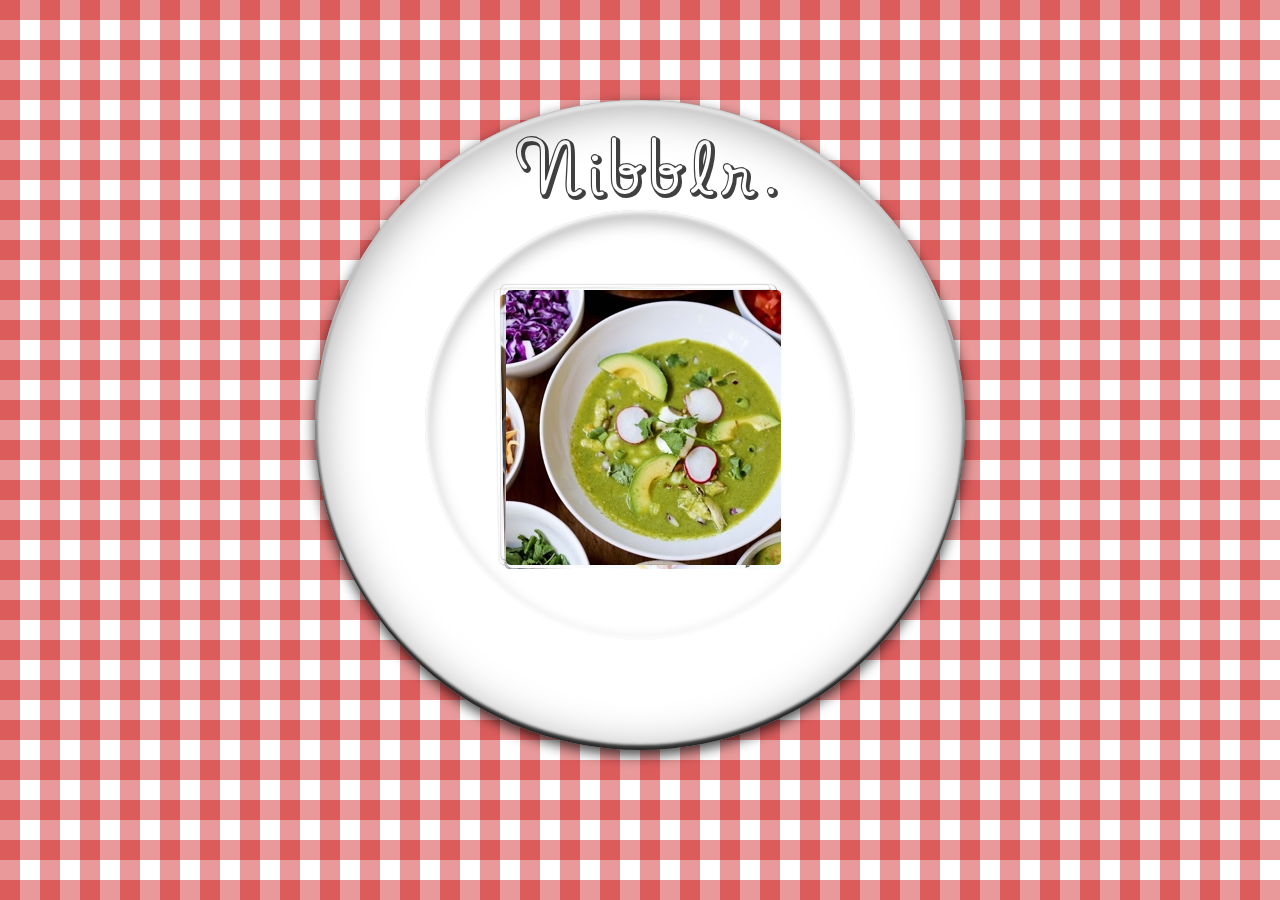
<file: index.html>
<!DOCTYPE html>
<html>
<head> 
    <title>Nibblr</title>
    <link rel="stylesheet" href="./nibblr.css">
    <script src="./bundle.js"></script>
    <script src="./nibblr.js"></script>
</head>
<body>
    <div id="viewport">
        <div class="plate"> 
            <div id="before">
                <ul class="stack">
                    <li class="pizza">
                        <img src="./img/pizza.jpg" />
                    </li>
                    <li class="burger">
                        <img src="./img/nachos.jpg" />
                    </li>
                    <li class="pasta">
                        <img src="./img/spaghetti.jpg" />
                    </li>
                    <li class="soup">
                        <img src="./img/soup.jpg" />
                    </li>  
                </ul> 
            </div>
        </div>
    </div>
</body>
</html>
</file>
<file: nibblr.css>
html,
body,
ul,
li {
    margin: 0; padding: 0;
}

/* make tablecloth background */
body {
    background: white;
    background-image: linear-gradient(90deg, rgba(200,0,0, .40) 50%, transparent 0), 
    linear-gradient(rgba(200,0,0,.40) 50%, transparent 0);
    background-size: 40px 40px;    
}

/* make the plate */
.plate {
    background: white;
    background-position: 50% 0%;
    width: 650px;
    height: 650px;
    margin: 100px auto 0px;

    /* Plate Styling */
    position: relative;
    box-sizing: border-box;
    padding: 33px (33px + 20);
    border-radius: 400px;
    box-shadow: 
      /* Outer Plate Bevel */
      inset 0 5px 3px 0 rgba(255,255,255,.5), /* Top */
      inset 0 -5px 3px 0 rgba(0,0,0,.78), /* Bottom */
      inset 3px 0 2px 0 rgba(0,0,0,.25), /* Left */
      inset -3px 0 2px 0 rgba(0,0,0,.25), /* Right */
      
      /* Outer Plate Shadow */
      inset 0 5px 46px 0 rgba(0,0,0,.4),
      0 5px 13px 0 rgba(0,0,0,.75);
}
  .plate::before {
    content: ' ';
    display: block;
    position: absolute;
    top: 110px;
    right: 110px;
    bottom: 110px;
    left: 110px;
    border-radius: 400px;
    box-shadow:
    /* Inner Plate Shadow */
      inset 0 0 4px 3px rgba(255,255,255,1), /* Top */
      inset 0 8px 16px 4px rgba(0,0,0,.25) /* Top */
      ;
  }

/* place nibblr logo */

@font-face {
    font-family: NoodleScript;
    src: url("./font/nooshade.ttf");
}

.plate::after {
    content: "Nibblr.";
    font-family: NoodleScript;
    position: absolute;
    top: 30px;
    left: 200px;
    font-size: 90px;
    color: rgba(0,0,0,.75);
}

/* position card stack */
#viewport .stack {
    width: 275px;
    height: 275px;
    top: 185px;
    position: absolute;
    left: 44%; 
    margin-left: -100px; 
    border-radius: 10px;
}

/* style cards */
#viewport li {
    width: 275px; 
    height: 275px;
    list-style: none; 
    border-radius: 5px;
    position: absolute;
    top: 0;
    left: 0;
    box-shadow: 0 0 2px rgba(0,0,0,.2), 1px 1px 1px rgba(0,0,0,.2);
}

/* Rotate cards */
#viewport li.in-deck:nth-child(2) {
    top: 4px; transform: translate(-4px, -2px) rotate(-1deg);
}

#viewport li.in-deck:nth-child(3) {
    top: 2px; transform: translate(2px, 2px) rotate(0.4deg);
}

/* card img styling */
img {
    width: 275px;
    height: 275px;
    margin: auto auto;
    position: absolute;
    top: 5px;
    left: 5px;
    border-radius: 5px;
    -webkit-user-drag: none;
}
</file>
